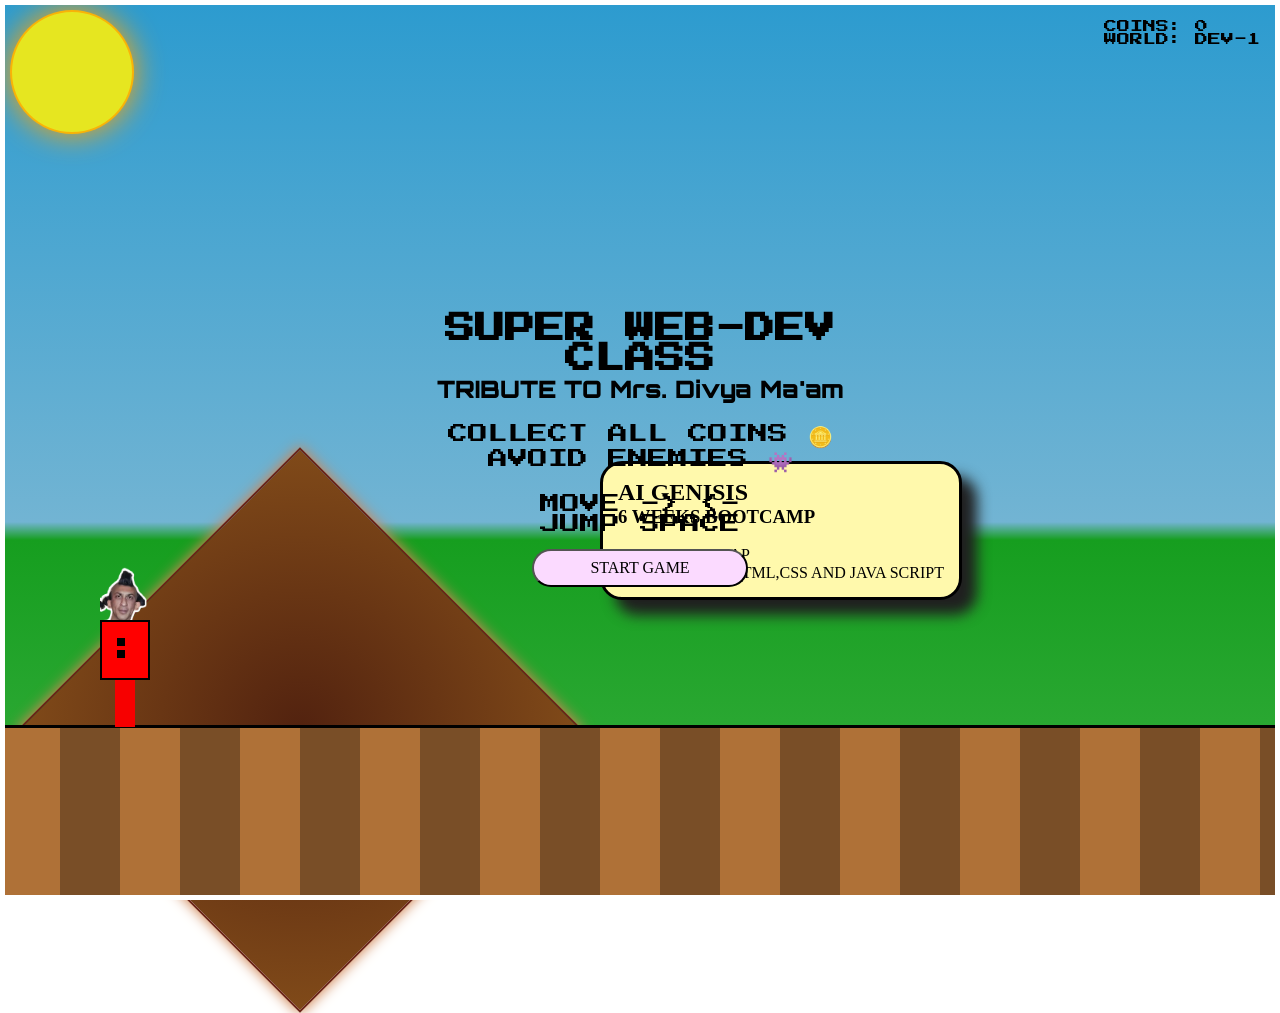
<file: index.html>
<!DOCTYPE html>
<html lang="en">

<head>
    <meta charset="UTF-8">
    <meta name="viewport" content="width=device-width, initial-scale=1.0">
    <title>Super Dev World</title>

    <link href="https://fonts.googleapis.com/css2?family=Press+Start+2P&display=swap" rel="stylesheet">

    <link rel="stylesheet" href="style.css">

</head>

<body>

    <!-- Task - 1 -->
    <section id="start">
        <h1>SUPER WEB-DEV <br> CLASS</h1>
        <p>
            <span class="name">TRIBUTE TO Mrs. Divya Ma'am</span><br><br>
            COLLECT ALL COINS 🪙<br>
            AVOID ENEMIES 👾<br><br>
            MOVE -> <-<br>
                JUMP SPACE
        </p>
        <button onclick="startGame()" class="btn-start">
            START GAME
        </button>
    </section>
    <div id="rungame">
        <!-- Task -2 -->
        <main id="gworld" class="game-world">

            <!-- Sky Element -->
            <div class="sun "></div>

            <!-- Clouds (you'll add 3) -->
            <div class="cloud cloud6 absolute"></div>
            <div class="cloud cloud5 absolute"></div>
            <div class="cloud cloud4 absolute"></div>
            <div class="cloud cloud1 absolute"></div>
            <div class="cloud cloud2 absolute"></div>
            <div class="cloud cloud3 absolute"></div>

            <!-- Ground -->
            <div class="ground absolute"></div>
            <div class="mountain absolute"></div>

            <!-- PLAYER CHARACTER -->
            <div id="player" class="player absolute">
                <div class="face "></div>
                <div class="body ">:</div>
                <div class="leg ">
                    <div class="lleg" id="lleg"></div>
                    <div class="rleg" id='rleg'></div>
                </div>
            </div>

            <div class="flag absolute" id="flag">

                <div style="position: relative;">
                    <div class="flagtri"></div>
                    <div class="flagpole "></div>
                </div>
            </div>



        </main>

        <!-- Task - 3 -->
        <article class="panel absolute pintro" style="left: 600px; bottom:300px;">
            <h1>AI GENISIS</h1>
            <h3>6 WEEKS BOOTCAMP</h3>
            <!-- <h5>LEARN BUILD GROW</h5> -->
            <p>
                <br>
                1ST WEEK RECAP <br>
                OVERVIEW OF HTML,CSS AND JAVA SCRIPT <br>
            </p>
        </article>

        <article class="panel absolute pday1" style="left: 3300px; bottom:400px;">
            <h1>DAY 1</h1>
            <h2>LEARNING HTML</h2>
        </article>


        <article class="panel absolute pday1" style="left: 5500px; bottom:400px;">
            <h1>DAY 2</h1>
            <h2>LEARNING CSS</h2>
        </article>

        <article class="panel absolute pday1" style="left: 7000px; bottom:400px;">
            <h1>DAY 3</h1>
            <h2>LEARNING JAVA SCRIPT</h2>
        </article>

        <article class="panel absolute pcomplete" style="left: 9000px; bottom:400px;">
            <h1>CONGRATULATION <br> FOR YOUR FIRST STEP IN WEB DEV</h1>
            <h2>THANKYOU DIVYA MA'AM</h2>
        </article>

        <div class="introspace absolute " style="left: 1420px;">
            <h1> PRESS SPACEBAR TO AVOID ENEMY</h1>
        </div>
        <div class="introspacearrow absolute zi9" style="font-size: xx-large; left:1869px; bottom:270px;">
            | <br>| <br>| <br> V
        </div>

        <div class="introspace absolute" style="left: 2629px;">
            <h1> collect the coin </h1>
        </div>





        <!-- Task -4  -->
        <!-- ===== COINS TO COLLECT ===== -->
        <div class="coin absolute" id="cointest" style="left:3021px; top:110px;">B</div>
        <div class="coin absolute" id="htmlcoin" style="left:4800px; bottom:200px;">B</div>
        <div class="coin absolute" id="csscoin" style="left:6327px; bottom:380px;">B</div>
        <div class="coin absolute" id="jscoin" style="left:8312px; bottom:200px;">B</div>

        <!-- ===== ENEMIES TO AVOID ===== -->
        <div id="enemybox">
            <div class="enemy absolute" style="left:1849px; bottom:170px;">😈</div>
            <div class="enemy absolute" style="left:4160px; bottom:170px;">😈</div>
            <div class="enemy absolute" style="left:4212px; bottom:170px;">😈</div>
            <div class="enemy absolute" style="left:4264px; bottom:170px;">😈</div>
            <div class="enemy absolute" style="left:4187px; bottom:218px;">😈</div>
            <div class="enemy absolute" style="left:4238px; bottom:218px;">😈</div>
            <div class="enemy absolute" style="left:4212px; bottom:266px;">😈</div>
            <div class="enemy absolute enemyup" style="left: 6193px; bottom:170px;">😈</div>
            <div class="enemy absolute enemyup" style="left: 6450px; bottom:170px;">😈</div>
            <div class="enemy absolute enemyside1" style="left:8000px; bottom:170px;">😈</div>
            <div class="enemy absolute enemyside2" style="left:8600px; bottom:170px;">😈</div>
        </div>


        <!-- Task -5 -->

        <div id="ui" class="ui-container ">
            <span id="coins">COINS: 0 </span> <br>
            <span id="world">WORLD: DEV-1</span>
        </div>

        <div id="contactPopup" class="popup-overlay">
            <div class="popup-box">
                <h1>🚀 MISSION COMPLETE</h1>
                <p>share your suggestions and experience here!</p>
                <form id="contactForm">
                    <input type="text" placeholder="YOUR NAME" required>
                    <input type="email" placeholder="YOUR EMAIL" required>
                    <textarea placeholder="YOUR MESSAGE" required></textarea>
                    <button type="submit" onclick="closePopup()" class="btn-submit">SEND MESSAGE</button>
                </form>
                <button onclick="closePopup()" class="btn-close">X</button>
            </div>
        </div>
    </div>

    <div id="quizgame">
        <div class="qbox">
            <div class="coin " style="font-size: 23px; max-width: fit-content; max-height: fit-content;">B</div>
            <div class="enc">COIN IS <br>ENCRYPTED</div>
            <div class="denc">ANSWER SOME QESTIONS TO DECRYPT IT!</div>
            <div class="questions" id="questions"></div>
            <div class="answers" id="answers"></div>
            <div id="correction"></div>
        </div>
    </div>
    <div id="hacked">
        <div class="hackt">YOUR DEVICE IS HACKED</div>
        <div class="refresh">(Refresh to start again)</div>
    </div>
    <div id="thank">
        <div class="thankyou">
            <h1>THANK YOU FOR PLAYING</h1>
        </div>
    </div>
    <script src="script.js"></script>
</body>
</file>
<file: style.css>
@import url('https://fonts.googleapis.com/css2?family=Orbitron:wght@400..900&display=swap');

* {
    margin: 0;
    padding: 0;
    box-sizing: border-box;
}


body {
    overflow: hidden;
    font-family: 'Press Start 2P', cursive;
}

:root {
    --width: 10000px;
    /* var(--width) */
}

/* FIRST PAGE  */
/* SECTION 1  */
#start {
    z-index: 100;
    position: fixed;
    height: 100vh;
    width: 100vw;
    align-content: center;
    justify-items: center;
    font-size: 20px;
    text-align: center;
    border: 5px solid white;
    background-image: url(https://static.vecteezy.com/system/resources/thumbnails/009/877/673/small/pixel-art-sky-background-with-clouds-cloudy-blue-sky-for-8bit-game-on-white-background-vector.jpg);
    background-repeat: no-repeat;
    background-size: cover;
}

#start h1 {
    animation: glow 900ms infinite alternate-reverse;
}

@keyframes glow {
    from {
        text-shadow: 0 0 19px rgb(255, 255, 255);
    }

    to {
        text-shadow: 0 0 7px rgb(10, 64, 88);
    }
}

#start .name {
    font-family: 'Orbitron', sans-serif;
    font-size: larger;
    font-weight: 900;
}

#start .stinfo {
    color: #382828;
}

#start .btn-start {
    padding: 8px 56px;
    margin-top: 15px;
    font-family: cursive;
    font-size: 16px;
    border-radius: 30px;
    cursor: pointer;
    background-color: rgb(251, 218, 255);
}

#start .btn-start:hover {
    background-color: rgb(252, 174, 255);
    transform: scale(1.05);
}


/* SECTION1 ENDS HERE  */
/* SECTION 2 WORLD BUILDING */
.absolute {
    position: absolute;
}

#gworld {
    height: 100vh;
    width: 100vw;
    position: relative;
    justify-content: center;
    align-items: center;
    width: var(--width);
    background:
        linear-gradient(rgb(44, 155, 207) 0%,
            rgb(114, 180, 211) 58%,
            #169e1f 60%,
            #3cb043 100%);
}

.sun {
    padding: 60px;
    position: fixed;
    margin: 10px 10px;
    box-shadow: 0 0 30px orange;
    border: 2px solid rgba(255, 166, 0, 0.781);
    background-color: rgb(230, 230, 32);
    border-radius: 50%;
    z-index: 1;
}

.cloud {
    margin-top: 64px;
    width: 200px;
    left: -200px;
    height: 60px;
    background: white;
    border-radius: 100px;
    opacity: .90;
    z-index: 2;
}

.cloud::before,
.cloud::after {
    content: '';
    position: absolute;
    background: white;
    border-radius: 50%;
}


.cloud::before {
    width: 90px;
    height: 90px;
    top: -30px;
    left: 20px;
}

.cloud::after {
    width: 110px;
    height: 110px;
    top: -50px;
    right: 20px;
}


@keyframes movingcloud {
    from {
        transform: translateX(var(--width));
    }

    to {
        transform: translateX(-200px);
    }
}

.cloud1 {
    animation: movingcloud 60s linear infinite;
}

.cloud2 {
    animation: movingcloud 60s linear infinite;
    animation-delay: 10s;
}

.cloud3 {
    animation: movingcloud 60s linear infinite;
    animation-delay: 20s;
}

.cloud4 {
    animation: movingcloud 60s linear infinite;
    animation-delay: 30s;
}

.cloud5 {
    animation: movingcloud 60s linear infinite;
    animation-delay: 40s;
}

.cloud6 {
    animation: movingcloud 60s linear infinite;
    animation-delay: 60s;
}

.mountain {
    bottom: -30px;
    left: 100px;
    transform: rotate(45deg);
    background:
        radial-gradient(rgb(82, 34, 15) 0%,
            #804a19 100%);
    width: 400px;
    height: 400px;
    border: 2px solid rgb(107, 36, 23);
    box-shadow: 0 0 13px 1px rgb(207, 133, 84);
}

.ground {
    height: 175px;
    width: var(--width);
    bottom: 0px;
    z-index: 3;
    border-top: 3px solid black;
    /* filter: blur(1.5px); */
    background:
        repeating-linear-gradient(90deg,
            #af7137 0px,
            #af7137 60px,
            #794e27 60px,
            #794e27 120px)
}

#player {
    display: grid;
    bottom: 175px;
    height: 10px;
    left: 40px;
    z-index: 10;
}

#player .leg {
    display: flex;
}

#player .rleg {
    width: 10px;
    height: 100px;
    background: linear-gradient(transparent 0%,
            transparent 50%,
            #f70000 50%,
            #f70000 100%);
}

.walk1 {
    animation: walk 300ms linear 0s infinite alternate-reverse;
}

.walk {
    animation: walk 300ms linear 0s infinite alternate;
}

#player .lleg {
    margin-left: 15px;
    width: 10px;
    height: 100px;
    background: linear-gradient(transparent 0%,
            transparent 50%,
            #f70000 50%,
            #f70000 100%);
}

@keyframes walk {
    from {
        transform: rotatez(70deg);
    }

    to {
        transform: rotatez(-70deg);
    }
}

#player .body {
    display: flex;
    justify-content: center;
    align-items: center;
    font-size: xx-large;
    width: 50px;
    border: 2px solid black;
    height: 60px;
    z-index: 1;
    margin-top: -2px;
    margin-bottom: -53px;
    background: #ff0000;
}

#player .face {
    height: 55px;
    background-repeat: no-repeat;
    background-size: cover;
    background-position: center;
    background-image: url(hakla-shahrukh-khan-sticker-removebg-preview\ \(1\).png);
    animation: vibrate 400ms linear 0s infinite alternate;
}

@keyframes vibrate {
    from {
        transform: rotate(8deg);
    }

    to {
        transform: rotate(-8deg);
    }
}

.ui-container {
    position: fixed;
    top: 20px;
    right: 20px;
    z-index: 3;
    font-size: small;
}

.enemy {
    /* left: 100px;
    top: 100px; */
    border-radius: 50%;
    font-size: 50px;
    z-index: 10;
    width: 68.66px;
    height: 67px;
}

.paused * {
    animation-play-state: paused !important;
}

.enemyup {
    animation: up 5s ease-in-out 0s infinite alternate;
}

@keyframes up {
    from {
        transform: translateY(0px);
    }

    to {
        transform: translateY(-300px);
    }
}

.enemyside1 {
    animation: side 5s ease-in-out 0s infinite alternate;
}

.enemyside2 {
    animation: side 5s ease-in-out 0s infinite alternate-reverse;
}

@keyframes side {
    from {
        transform: translateX(250px);
    }

    to {
        transform: translateX(-250px);
    }
}


.zi9 {
    z-index: 9;
}

.panel {
    height: max-content;
    min-width: max-content;
    z-index: 4;
    padding: 15px;
    font-family: 'Times New Roman', Times, serif;
}

.pintro {
    background: rgb(255, 249, 172);
    border: 3px solid black;
    border-radius: 22px;
    box-shadow: 15px 15px 14px 0px rgb(32, 32, 32);
}

.pday1 {
    background: rgb(144, 72, 146);
    border: 3px solid rgb(92, 87, 87);
    color: #c5b4a0;
    font-size: x-large;
    border-radius: 22px;
    text-shadow: 1px 1px 20px rgb(0, 0, 0);
    box-shadow: 15px 15px 14px 0px rgb(32, 32, 32);
}

.introspace {
    z-index: 4;
    /* left: 1420px; */
    width: max-content;
    background: transparent;
    top: 100px;
    font-size: 30px;
    font-family: 'Franklin Gothic Medium', 'Arial Narrow', Arial, sans-serif;
}

.coin {
    border-radius: 50%;
    width: 61px;
    height: 60px;
    font-size: 30px;
    padding: 11px 10px 10px 13px;
    z-index: 10;
    display: flex;
    justify-content: center;
    align-items: center;
    border: 4px solid #aa6817;
    background: #fca131;
    color: #c5b4a0;
    animation: flip 2s linear 0s infinite alternate;
}

.coin.coincollect13 {
    position: relative;
    animation: quizflip 2s cubic-bezier(0.67, 0.43, 0.62, 0.92) forwards;
}
.coin.coincollect2 {
    position: relative;
    animation: quizflip1 2s cubic-bezier(0.67, 0.43, 0.62, 0.92) forwards;
}

@keyframes flip {
    from {
        transform: rotateY(0deg);
    }

    to {
        transform: rotateY(90deg);
    }
}

@keyframes quizflip1 {
    from {
        transform: translate(0, 0) rotateY(0deg) scale(1);
    }

    to {
        transform: translate(25vw, 20vh) rotateY(1400deg) scale(20);
    }
}
@keyframes quizflip {
    from {
        transform: translate(0, 0) rotateY(0deg) scale(1);
    }

    to {
        transform: translate(25vw, -20vh) rotateY(1400deg) scale(20);
    }
}

.flag {
    bottom: 175px;
    left: 9750px;
    z-index: 9;

}

.flagpole {
    height: 290px;
    width: 7px;
    background: #161616;
    border: 1px solid black;
}

.flagtri {
    height: 50px;
    width: 62px;
    background: #e60000;
    clip-path: polygon(0 100%, 100% 50%, 0 0);
    margin-bottom: -50px;
    margin-left: 7px;
    animation: flagWave 1s infinite alternate;
}

@keyframes flagWave {
    from {
        transform: skewY(0deg);
    }

    to {
        transform: skewY(10deg);
    }
}

/*  POPUP BOX  */
#contactPopup {
    position: fixed;
    inset: 0;
    background: rgba(0, 0, 0, 0.5);
    backdrop-filter: blur(2px);
    display: none;
    /* display: flex; */
    justify-content: center;
    align-items: center;
    z-index: 1010;
}

.popup-box {
    position: relative;
    max-width: 400px;
    max-height: 500px;
    background: rgb(255, 255, 92);
    border: 4px solid black;
    padding: 40px;
    box-shadow: 0px 0px 42px rgba(19, 19, 19, 0.767);
    text-align: center;
    border-radius: 22px;
}

.popup-box h1 {
    font-size: 30px;
    margin-bottom: 10px;
}

.popup-box p {
    font-family: 'Times New Roman', Times, serif;
    font-size: 19px;
    padding-left: 7px;
    padding-right: 7px;
    margin-bottom: 20px;
    text-transform: capitalize;
}

/* ===== INPUT FIELDS ===== */
.popup-box input,
.popup-box textarea {
    width: 100%;
    margin-bottom: 15px;
    padding: 10px;
    border: 3px solid rgba(177, 83, 76, 0.822);
    font-family: 'Orbitron', sans-serif;
    font-size: 13px;
}

.popup-box textarea {
    height: 100px;
    resize: none;
}

.btn-submit {
    padding: 10px 30px;
    background: rgba(204, 158, 114, 0.562);
    border: 2px solid black;
    cursor: pointer;
    font-family: 'Orbitron', sans-serif;
}


.btn-close {
    padding: 3px 5px;
    position: absolute;
    right: 7px;
    top: 7px;
    background: rgba(221, 192, 95, 0.74);
    border-radius: 3px;
    border: 2px solid black;
    cursor: pointer;
    font-family: 'Orbitron', sans-serif;
}

.btn-close:hover,
.btn-submit:hover {
    background: rgb(124, 81, 40);
}



/* quiz round */

#quizgame {
    width: 100vw;
    height: 100vh;
    display: none;
    /* display: flex; */
    justify-content: center;
    align-items: center;
    top: 0px;
    left: 0px;
    z-index: 100;
    position: fixed;
    backdrop-filter: blur(15px);
}

.qbox {
    width: 400px;
    min-height: 500px;
    height: fit-content;
    padding: 10px;
    display: flex;
    /* justify-content: center; */
    align-items: center;
    text-align: center;
    background: rgb(221, 172, 80);
    border-radius: 45px;
    border: 2px solid black;
    box-shadow: 0px 0px 50px 0px #ffffff;
    flex-direction: column;
}

.qbox .enc {
    font-size: xx-large;
    padding-top: 10px;
    color: rgb(255, 54, 54);
}

.qbox .denc {
    font-size: large;
    padding-top: 10px;
    margin-bottom: 22px;
    font-family: 'Times New Roman', Times, serif;
}


.question {
    font-size: 24px;
    margin-bottom: 25px;
}

.answers {
    width: 100%;
}

.qbtn {

    display: block;
    width: 100%;
    margin: 10px 0;
    padding: 15px;
    border-radius: 10px;
    background: #ffffff22;
    color: white;
    cursor: pointer;
    font-size: 18px;
    transition: 0.3s;
}

.qbtn:hover {
    background: #925e21;
}


#correction {
    /* margin-top: 10px; */
    font-family: 'Times New Roman', Times, serif;
    font-size: 18px;
    font-weight: bold;
    height: 25px;
}


#hacked {
    width: 100vw;
    height: 100vh;
    position: fixed;
    background-color: black;
    display: none;
    justify-content: center;
    align-items: center;
    z-index: 101;
    top: 0px;
    left: 0px;
    flex-direction: column;
}
@keyframes glitch {
    to{
        opacity: 0;
    }
}
.hackt {
    animation: glitch 120ms ease-in-out 100ms infinite ;
    font-size: xxx-large;
    color: red;
    text-shadow: 0px 0px 20px;
}

.refresh {
    animation: glitch  linear 100ms infinite ;
    margin-top: 10px;
    color: red;
    font-family: 'Segoe UI', Tahoma, Geneva, Verdana, sans-serif;
}

#thank {
    display: none;
    position: fixed;
    z-index: 10000;
    top: 0px;
    left: 0px;
    background: #161616e7;
    color: wheat;
    width: 100vw;
    height: 100vh;
    justify-content: center;
    align-items: center;
    text-align: center;
    font-size: xx-large;
}
</file>
